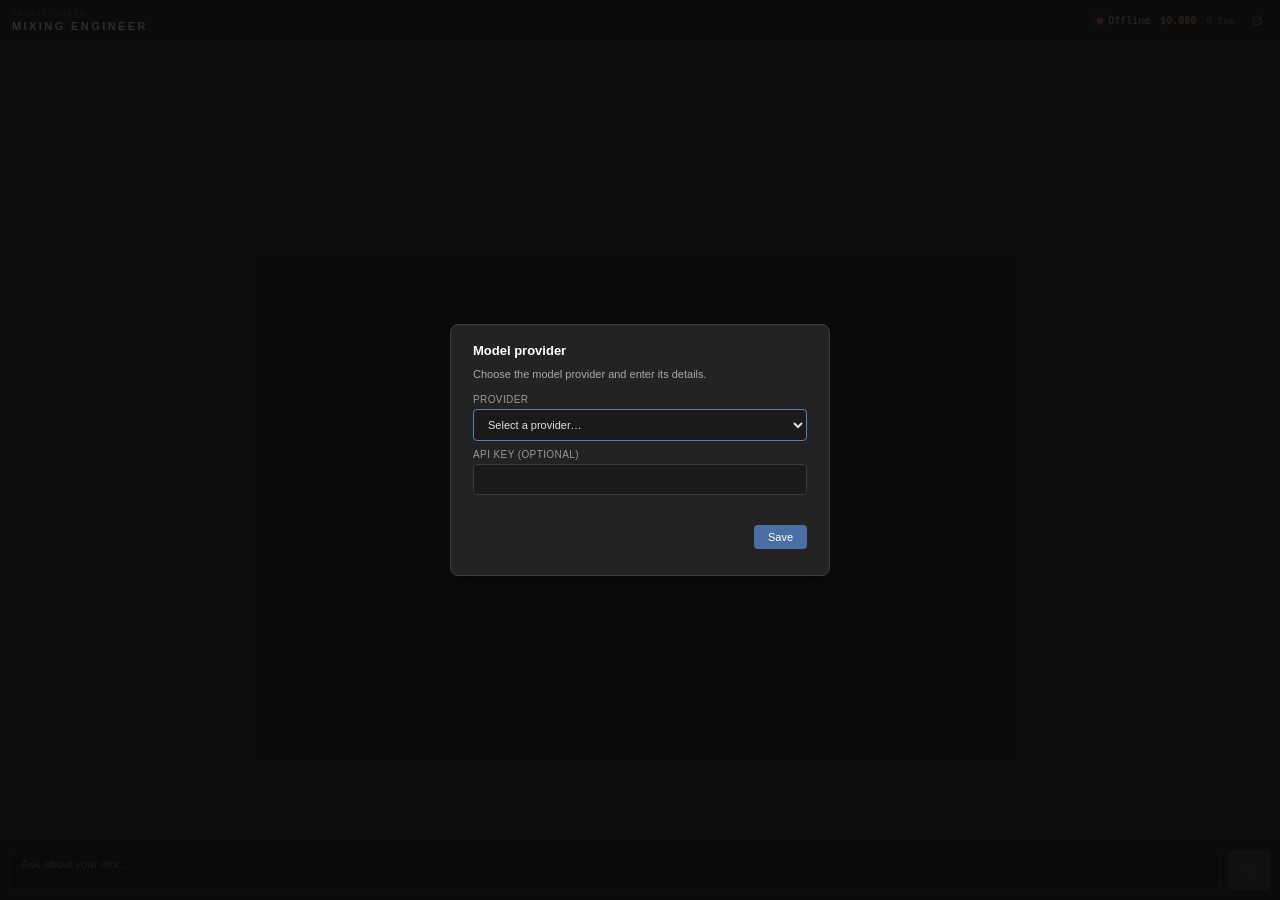
<file: docs/index.html>
<!DOCTYPE html>
<html lang="en">
<head>
<meta charset="UTF-8">
<meta name="viewport" content="width=device-width, initial-scale=1.0">
<title>AI Mix Engineer</title>
<link rel="stylesheet" href="style.css">
</head>
<body>
<div id="app">
  <div id="titlebar">
    <div class="brand">
      <span class="mark">Palace Audio</span>
      <span class="name">Mixing Engineer</span>
    </div>
    <div class="spacer"></div>
    <div class="metrics">
      <span class="stat-group">
        <span id="status" class="disconnected"></span>
        <span id="status-text">Offline</span>
      </span>
      <span id="cost">$0.000</span>
      <span id="tok">0 tok</span>
    </div>
    <button id="settings-gear" title="Settings" aria-label="Settings">⚙</button>
  </div>
  <div id="settings-menu" class="hidden">
    <a href="#" id="settings-change">Change provider / model</a>
    <a href="#" id="settings-clear">Clear settings</a>
  </div>

  <div id="messages"></div>
  <div id="input-row">
    <textarea id="input" placeholder="Ask about your mix..." rows="2"></textarea>
    <button id="send" title="Send">→</button>
  </div>
</div>

<div id="settings-overlay" class="hidden">
  <div id="settings-card">
    <h2>Model provider</h2>
    <p>Choose the model provider and enter its details.</p>

    <label class="settings-field-label" for="settings-provider">Provider</label>
    <select id="settings-provider" class="settings-input"></select>

    <div id="settings-baseurl-row" class="settings-field hidden">
      <label class="settings-field-label" for="settings-baseurl">Base URL</label>
      <input id="settings-baseurl" class="settings-input" type="text" placeholder="https://…/v1" autocomplete="off" spellcheck="false">
    </div>

    <div id="settings-model-row" class="settings-field hidden">
      <label class="settings-field-label" for="settings-model">Model</label>
      <input id="settings-model" class="settings-input" type="text" placeholder="model id" autocomplete="off" spellcheck="false">
    </div>

    <label class="settings-field-label" for="settings-key-input" id="settings-key-label">API key</label>
    <input id="settings-key-input" class="settings-input" type="password" placeholder="sk-ant-..." autocomplete="off" spellcheck="false">

    <div id="settings-cors-hint" class="hidden"></div>
    <div id="settings-error"></div>
    <div id="settings-actions">
      <button id="settings-cancel" class="hidden">Cancel</button>
      <button id="settings-save">Save</button>
    </div>
    <div id="settings-help">
      <span id="settings-help-text">Get your key at console.anthropic.com</span>
    </div>
  </div>
</div>

<script type="module" src="app.js"></script>
</body>
</html>
</file>
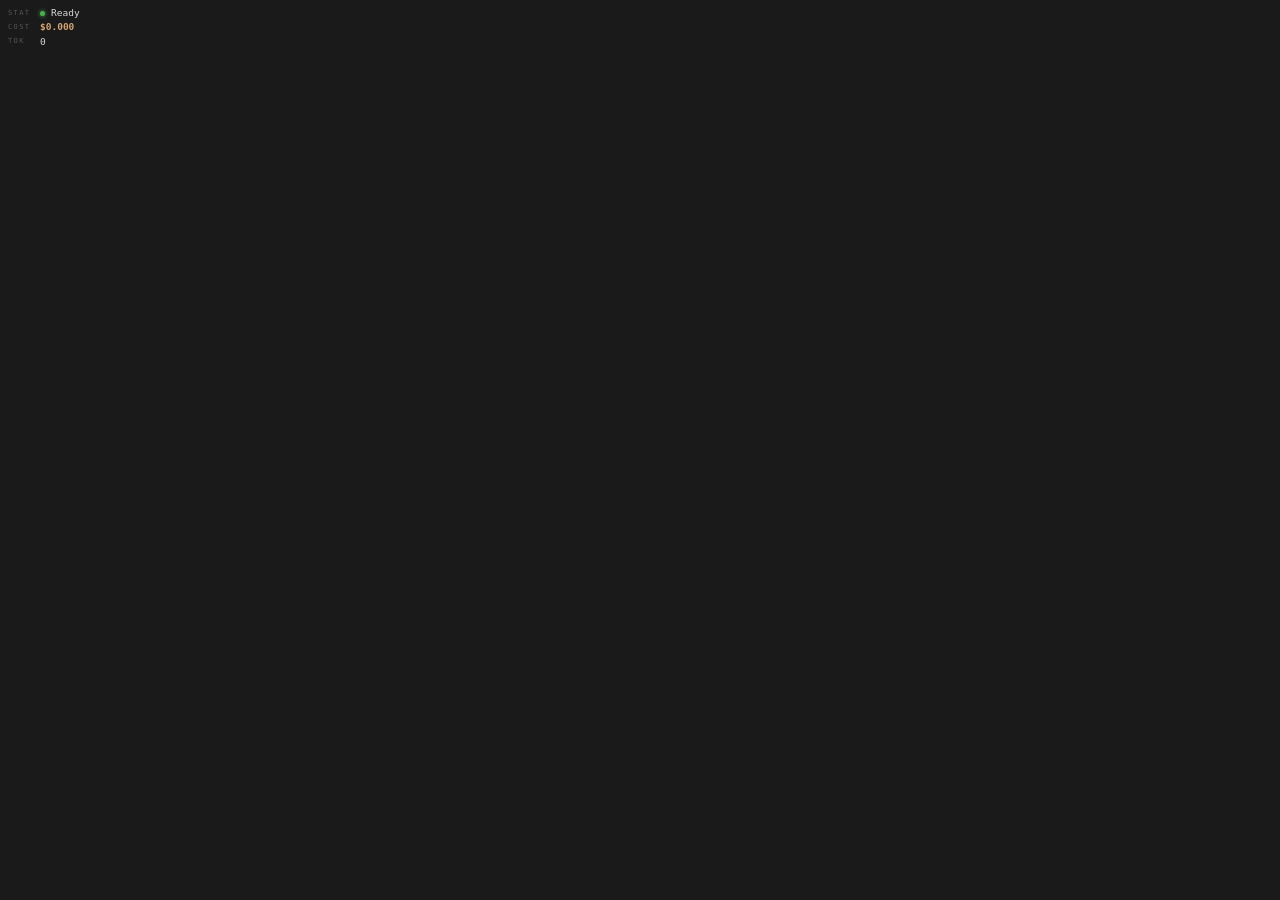
<file: docs/metrics.html>
<!DOCTYPE html>
<html lang="en">
<head>
<meta charset="UTF-8">
<meta name="viewport" content="width=device-width, initial-scale=1.0">
<title>Mixing Engineer · Metrics</title>
<style>
  * { box-sizing: border-box; margin: 0; padding: 0; }
  html, body { width: 100%; height: 100%; }
  body {
    background: #1a1a1a;
    color: #d8d8d8;
    font-family: ui-monospace, Menlo, monospace;
    padding: 6px 8px;
    overflow: hidden;
    -webkit-font-smoothing: antialiased;
    -moz-osx-font-smoothing: grayscale;
    text-rendering: optimizeLegibility;
  }
  .row {
    display: flex;
    align-items: center;
    gap: 6px;
    font-size: 9.5px;
    line-height: 1.3;
    padding: 1px 0;
  }
  .lbl {
    font-size: 7px;
    color: #555;
    letter-spacing: 0.2em;
    text-transform: uppercase;
    min-width: 26px;
  }
  .dot {
    width: 5px;
    height: 5px;
    border-radius: 50%;
    background: #4caf50;
    box-shadow: 0 0 4px #4caf50;
    flex-shrink: 0;
  }
  .dot.offline { background: #e57373; box-shadow: 0 0 4px #e57373; }
  .dot.thinking { background: #d4a574; box-shadow: 0 0 4px #d4a574; animation: pulse 1.1s ease-in-out infinite; }
  #status { color: #d8d8d8; }
  #cost { color: #d4a574; font-weight: 600; }
  @keyframes pulse {
    0%, 100% { opacity: 0.4; }
    50% { opacity: 1; }
  }
</style>
</head>
<body>
  <div class="row"><span class="lbl">Stat</span><span id="dot" class="dot"></span><span id="status">Ready</span></div>
  <div class="row"><span class="lbl">Cost</span><span id="cost">$0.000</span></div>
  <div class="row"><span class="lbl">Tok</span><span id="tok">0</span></div>

  <script>
    const statusEl = document.getElementById('status');
    const dotEl    = document.getElementById('dot');
    const costEl   = document.getElementById('cost');
    const tokEl    = document.getElementById('tok');

    function setStatus(s) {
      const text = String(s || "Ready");
      statusEl.textContent = text;
      dotEl.className = "dot";
      const lower = text.toLowerCase();
      if (lower === "offline" || lower === "error" || lower === "disconnected") {
        dotEl.classList.add("offline");
      } else if (lower === "thinking" || lower === "loading") {
        dotEl.classList.add("thinking");
      }
    }
    function setCost(c) {
      const n = parseFloat(c) || 0;
      costEl.textContent = "$" + n.toFixed(3);
    }
    function setTok(t) {
      const n = parseInt(t, 10) || 0;
      tokEl.textContent = n >= 1000 ? (n / 1000).toFixed(1) + "k" : String(n);
    }

    // Combined update from chat jweb: `metrics <status> <cost> <tokens>`.
    function applyMetrics(status, cost, tokens) {
      setStatus(status);
      setCost(cost);
      setTok(tokens);
    }

    if (window.max && typeof window.max.bindInlet === "function") {
      window.max.bindInlet("metrics", applyMetrics);
      window.max.bindInlet("status",  setStatus);
      window.max.bindInlet("cost",    setCost);
      window.max.bindInlet("tok",     setTok);
    }
  </script>
</body>
</html>
</file>
<file: docs/style.css>
* { box-sizing: border-box; margin: 0; padding: 0; }
html, body, #app { height: 100%; }

body {
  font-family: -apple-system, BlinkMacSystemFont, "Segoe UI", sans-serif;
  font-size: 11px;
  background: #1a1a1a;
  color: #e0e0e0;
  -webkit-font-smoothing: antialiased;
  -moz-osx-font-smoothing: grayscale;
  text-rendering: optimizeLegibility;
}

#app { display: flex; flex-direction: column; position: relative; }

/* Titlebar: brand + metrics + settings gear */
#titlebar {
  display: flex;
  align-items: center;
  padding: 10px 12px;
  background: #161616;
  border-bottom: 1px solid #232323;
  gap: 12px;
  flex-shrink: 0;
}
#titlebar .brand {
  display: flex;
  flex-direction: column;
  gap: 3px;
  min-width: 0;
}
#titlebar .brand .mark {
  font-size: 7.5px;
  color: #555;
  font-family: ui-monospace, monospace;
  letter-spacing: 0.22em;
  text-transform: uppercase;
  line-height: 1;
}
#titlebar .brand .name {
  font-size: 11px;
  color: #f0f0f0;
  font-weight: 700;
  letter-spacing: 0.22em;
  text-transform: uppercase;
  line-height: 1;
}
#titlebar .spacer { flex: 1; }
#titlebar .metrics {
  display: flex;
  align-items: center;
  gap: 10px;
  font-size: 10px;
  font-family: ui-monospace, monospace;
  color: #d8d8d8;
}
#titlebar .stat-group {
  display: flex;
  align-items: center;
  gap: 5px;
}
#titlebar #status {
  width: 6px;
  height: 6px;
  border-radius: 50%;
  display: inline-block;
  flex-shrink: 0;
}
#titlebar #status.connected { background: #4caf50; box-shadow: 0 0 5px #4caf50; }
#titlebar #status.disconnected { background: #e57373; box-shadow: 0 0 5px #e57373; }
#titlebar #status.thinking { background: #d4a574; box-shadow: 0 0 5px #d4a574; animation: title-pulse 1.1s ease-in-out infinite; }
#titlebar #status-text { color: #d8d8d8; }
#titlebar #cost { color: #d4a574; font-weight: 600; }
#titlebar #tok { color: #888; font-size: 9.5px; }
@keyframes title-pulse {
  0%, 100% { opacity: 0.45; }
  50% { opacity: 1; }
}

#settings-gear {
  background: transparent;
  border: none;
  color: #888;
  cursor: pointer;
  font-size: 14px;
  padding: 2px 4px;
  line-height: 1;
  border-radius: 3px;
  flex-shrink: 0;
}
#settings-gear:hover { color: #f0f0f0; background: #232323; }

#settings-menu {
  position: absolute;
  top: 40px;
  right: 8px;
  background: #2a2a2a;
  border: 1px solid #3a3a3a;
  border-radius: 4px;
  padding: 4px 0;
  z-index: 20;
  min-width: 140px;
  box-shadow: 0 2px 8px rgba(0,0,0,0.4);
}
#settings-menu.hidden { display: none; }
#settings-menu a {
  display: block;
  padding: 6px 12px;
  color: #ccc;
  text-decoration: none;
  font-size: 11px;
}
#settings-menu a:hover { background: #353535; color: #fff; }

#messages {
  flex: 1;
  overflow-y: auto;
  overscroll-behavior: contain;
  padding: 12px;
  display: flex;
  flex-direction: column;
  gap: 10px;
}

.msg { padding: 8px 12px; border-radius: 6px; line-height: 1.5; }
.msg.user { background: #2a3f5a; align-self: flex-end; max-width: 80%; white-space: pre-wrap; }
.msg.assistant { background: #2a2a2a; align-self: flex-start; max-width: 90%; }
.msg.thinking {
  align-self: flex-start;
  background: transparent;
  padding: 4px 12px;
}
.msg.thinking .dots {
  display: inline-flex;
  gap: 4px;
}
.msg.thinking .dots span {
  width: 6px;
  height: 6px;
  border-radius: 50%;
  background: #6a8fcf;
  opacity: 0.4;
  animation: thinking-pulse 1.2s infinite ease-in-out;
}
.msg.thinking .dots span:nth-child(2) { animation-delay: 0.2s; }
.msg.thinking .dots span:nth-child(3) { animation-delay: 0.4s; }
@keyframes thinking-pulse {
  0%, 80%, 100% { opacity: 0.3; transform: scale(0.85); }
  40% { opacity: 1; transform: scale(1); }
}
.msg.error { background: #4a2d2d; color: #ffb0b0; align-self: flex-start; }

.msg.assistant p { margin: 0 0 6px 0; }
.msg.assistant p:last-child { margin-bottom: 0; }
.msg.assistant strong { color: #fff; font-weight: 600; }
.msg.assistant em { color: #d4c4a0; font-style: italic; }
.msg.assistant code {
  background: #1e1e1e;
  color: #d4a574;
  padding: 1px 5px;
  border-radius: 3px;
  font-family: ui-monospace, SFMono-Regular, Menlo, monospace;
  font-size: 10.5px;
}
.msg.assistant pre {
  background: #1a1a1a;
  border: 1px solid #3a3a3a;
  border-radius: 4px;
  padding: 8px;
  margin: 6px 0;
  overflow-x: auto;
}
.msg.assistant pre code { background: none; padding: 0; color: #e0e0e0; font-size: 10.5px; }
.msg.assistant ul, .msg.assistant ol { margin: 4px 0 6px 0; padding-left: 20px; }
.msg.assistant li { margin: 2px 0; }
.msg.assistant h1, .msg.assistant h2, .msg.assistant h3 {
  font-size: 12px;
  font-weight: 600;
  color: #fff;
  margin: 8px 0 4px 0;
}
.msg.opener {
  background: #243044;
  border-left: 2px solid #4a6fa5;
  max-width: 100%;
  align-self: stretch;
}
.msg.opener hr { border: none; border-top: 1px solid #3a3a3a; margin: 8px 0; }

.msg.picker { background: #2a2a2a; max-width: 100%; align-self: stretch; }
.picker-question { color: #fff; font-weight: 500; margin-bottom: 8px; }
.picker-options { display: flex; flex-direction: column; gap: 4px; }
.picker-btn {
  text-align: left;
  background: #1f2a3a;
  color: #e0e0e0;
  border: 1px solid #3a4a5f;
  padding: 8px 10px;
  border-radius: 4px;
  cursor: pointer;
  display: flex;
  flex-direction: column;
  gap: 2px;
  font-family: inherit;
  font-size: inherit;
}
.picker-btn:hover:not(:disabled) { background: #2a3f5a; border-color: #4a6fa5; }
.picker-btn:disabled { cursor: default; opacity: 0.6; }
.picker-btn.picker-unchosen { background: #232323; border-color: #2a2a2a; opacity: 0.45; }
.picker-btn.picker-chosen { background: #2a3f5a; border-color: #4a6fa5; opacity: 1; }
.picker-label { font-weight: 500; }
.picker-desc { font-size: 11px; color: #b0b0b0; }

.msg.onboard {
  background: #243044;
  border-left: 2px solid #4a6fa5;
  max-width: 100%;
  align-self: stretch;
  display: flex;
  flex-direction: column;
  gap: 10px;
}
.onboard-intro { color: #e0e0e0; margin-bottom: 2px; }
.onboard-row { display: flex; flex-direction: column; gap: 4px; }
.onboard-label { color: #b8c4d4; font-size: 12px; font-weight: 500; }
.onboard-input {
  background: #1a1a1a;
  color: #e8e8e8;
  border: 1px solid #3a4a5f;
  border-radius: 4px;
  padding: 7px 9px;
  font-family: inherit;
  font-size: inherit;
}
.onboard-input:focus { outline: none; border-color: #4a6fa5; }
.onboard-chips { display: flex; flex-wrap: wrap; gap: 6px; }
.onboard-chip {
  background: #1f2a3a;
  color: #d0d8e4;
  border: 1px solid #3a4a5f;
  border-radius: 14px;
  padding: 5px 12px;
  cursor: pointer;
  font-family: inherit;
  font-size: 12px;
}
.onboard-chip:hover { border-color: #4a6fa5; }
.onboard-chip.selected { background: #2a3f5a; border-color: #6a8fc5; color: #fff; }
.onboard-hint { font-size: 11px; color: #8a96a6; }
.onboard-save {
  align-self: flex-start;
  background: #2a3f5a;
  color: #fff;
  border: 1px solid #4a6fa5;
  border-radius: 4px;
  padding: 8px 16px;
  cursor: pointer;
  font-family: inherit;
  font-size: inherit;
  font-weight: 500;
}
.onboard-save:hover:not(:disabled) { background: #345078; }
.onboard-save:disabled { opacity: 0.4; cursor: default; }

.onboard-edit-link {
  align-self: flex-start;
  background: none;
  color: #7a93b8;
  border: none;
  padding: 2px 0;
  margin: -2px 0 2px 2px;
  cursor: pointer;
  font-family: inherit;
  font-size: 12px;
  text-decoration: underline;
}
.onboard-edit-link:hover { color: #9db4d8; }

#input-row {
  padding: 10px;
  background: #161616;
  border-top: 1px solid #232323;
  display: flex;
  gap: 8px;
}

#input {
  flex: 1;
  background: #0f0f0f;
  color: #e6e6e6;
  border: 1px solid #2a2a2a;
  border-radius: 4px;
  padding: 7px 10px;
  font-family: inherit;
  font-size: 11.5px;
  resize: none;
}
#input:focus { outline: none; border-color: #d4a574; }

#send {
  background: #d4a574;
  color: #0a0a0a;
  border: none;
  border-radius: 4px;
  padding: 0 14px;
  cursor: pointer;
  font-size: 14px;
  font-weight: 700;
  min-width: 36px;
  line-height: 1;
}
#send:hover { background: #e5b787; }
#send:disabled { background: #3a3a3a; color: #666; cursor: not-allowed; }

#settings-overlay {
  position: fixed;
  top: 0; left: 0; right: 0; bottom: 0;
  background: rgba(10, 10, 10, 0.85);
  z-index: 50;
  display: flex;
  align-items: center;
  justify-content: center;
}
#settings-overlay.hidden { display: none; }

#settings-card {
  background: #232323;
  border: 1px solid #3a3a3a;
  border-radius: 8px;
  padding: 18px 22px;
  max-width: 380px;
  width: 90%;
  box-shadow: 0 6px 24px rgba(0,0,0,0.5);
}
#settings-card h2 {
  font-size: 13px;
  margin-bottom: 8px;
  color: #fff;
}
#settings-card p {
  font-size: 11px;
  color: #aaa;
  margin-bottom: 12px;
  line-height: 1.5;
}
#settings-key-input {
  width: 100%;
  background: #1a1a1a;
  color: #e0e0e0;
  border: 1px solid #3a3a3a;
  border-radius: 4px;
  padding: 8px 10px;
  font-family: ui-monospace, SFMono-Regular, Menlo, monospace;
  font-size: 11px;
  margin-bottom: 8px;
}
#settings-key-input:focus { outline: none; border-color: #5a7fb5; }

.settings-input {
  width: 100%;
  box-sizing: border-box;
  background: #1a1a1a;
  color: #e0e0e0;
  border: 1px solid #3a3a3a;
  border-radius: 4px;
  padding: 8px 10px;
  font-family: ui-monospace, SFMono-Regular, Menlo, monospace;
  font-size: 11px;
  margin-bottom: 8px;
}
.settings-input:focus { outline: none; border-color: #5a7fb5; }
select.settings-input { font-family: inherit; cursor: pointer; }
.settings-field-label {
  display: block;
  font-size: 10px;
  color: #999;
  margin-bottom: 4px;
  text-transform: uppercase;
  letter-spacing: 0.04em;
}
.settings-field.hidden { display: none; }
#settings-cors-hint {
  font-size: 10px;
  color: #c9a96a;
  line-height: 1.5;
  margin-bottom: 8px;
}
#settings-cors-hint.hidden { display: none; }

#settings-error {
  font-size: 11px;
  color: #e08585;
  min-height: 14px;
  margin-bottom: 8px;
}
#settings-actions {
  display: flex;
  justify-content: flex-end;
  gap: 8px;
  margin-bottom: 8px;
}
#settings-actions button {
  background: #4a6fa5;
  color: white;
  border: none;
  border-radius: 4px;
  padding: 6px 14px;
  cursor: pointer;
  font-size: 11px;
}
#settings-actions button:hover { background: #5a7fb5; }
#settings-actions button:disabled { background: #3a3a3a; color: #888; cursor: wait; }
#settings-actions #settings-cancel { background: #353535; color: #ccc; }
#settings-actions #settings-cancel:hover { background: #404040; }
#settings-actions .hidden { display: none; }

#settings-help {
  font-size: 10px;
  color: #888;
}
#settings-help a {
  color: #6a8fcf;
  text-decoration: none;
}
#settings-help a:hover { text-decoration: underline; }
</file>
